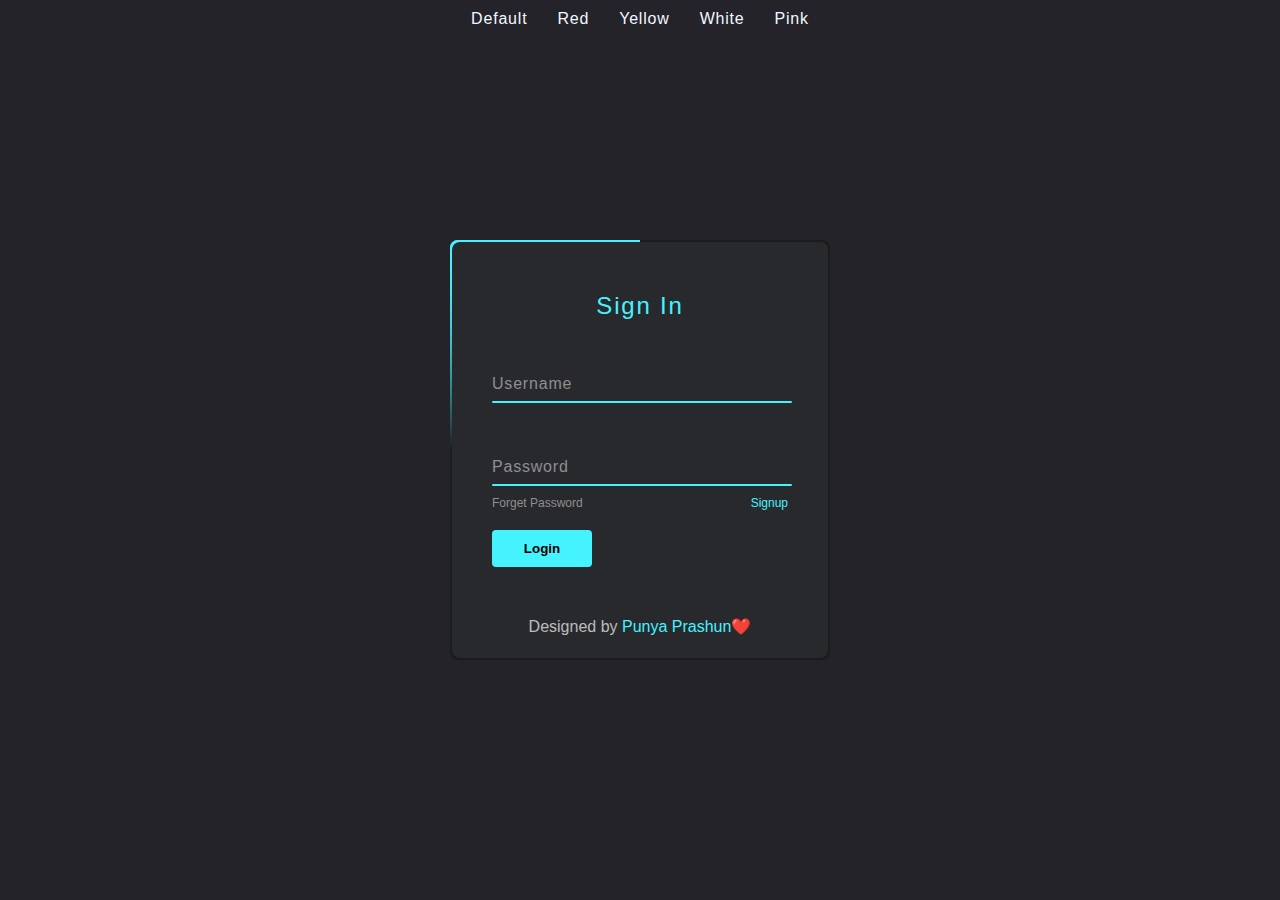
<file: index.html>
<!DOCTYPE html>
<html lang="en">
<head>
    <meta charset="UTF-8">
    <meta http-equiv="X-UA-Compatible" content="IE=edge">
    <meta name="viewport" content="width=device-width, initial-scale=1.0">
    <link rel="stylesheet" href="style.css">
    <title>form</title>
</head>
<body>
    
    <div class="theme">
        <li>
            <a onclick="change_color('#45f3ff')" href="#">Default</a>
            <a onclick="change_color('#F4190F')" href="#">Red</a>
            <a onclick="change_color('#F6F930')" href="#">Yellow</a>
            <a onclick="change_color('#fff')" href="#">White</a>
            <a onclick="change_color('#DD4B73')" href="#">Pink</a>
        </li>
    </div>
    <div class="box">
        <form action="/predict" method="post">
            <h2>Sign In</h2>
            <div class="inputbox">
                <input type="text" name="" id="" required="required">
                <span>Username</span>
                <i></i>
            </div>
            <div class="inputbox">
                <input type="password" name="" id="" required="required">
                <span>Password</span>
                <i></i>
            </div>
            <div class="links">
                <a href="#">Forget Password</a>
                <a href="#">Signup</a>
            </div>
            <input type="submit" value="Login">
            <p class="copyright">
                Designed by
                <a href="https://github.com/punyaprashun25/Company_Profit_Prediction" target="_blank" title="Colorlib">Punya Prashun<span>❤️</span></a>
              </p>
        </form>
    </div>
    <script src="script.js"></script>
</body>
</html>
</file>
<file: style.css>
:root{
    --main-color : #45f3ff;
    --container-color: #1c1c1c;
    --body-color: #24232a;
    
}
*{
    margin: 0;
    padding: 0;
    box-sizing: border-box;
    font-family: sans-serif;
}
body{
    display: flex;
    justify-content: center;
    align-items: center;
    background: var(--body-color);
    min-height: 100vh;
}
.theme{
    position: absolute;
    height: 50px;
    width: 100%;
    top: 10px;
    left: 0;
}
.theme li{
    display: flex;
    justify-content: center;
    align-items: center;
    gap: 30px;
}
.theme li a{
    text-decoration: none;
    font-size: 1em;
    letter-spacing: 0.05em;
    color: aliceblue;
}
.theme li a:hover{
    color: #45f3ff;
    transform: scale(1.3);
}
.box{
    position: relative;
    width: 380px;
    height: 420px;
    background: var(--container-color);
    border-radius: 8px;
    overflow: hidden;
}
.box::before{
    position: absolute;
    content: "";
    width: 380px;
    height: 420px;
    top: -50%;
    left: -50%;
    background: linear-gradient(0deg,transparent,var(--main-color),var(--main-color));
    transform-origin: bottom right;
    animation: animate 6s linear infinite;
}
.box::after{
    position: absolute;
    content: "";
    width: 380px;
    height: 420px;
    top: -50%;
    left: -50%;
    background: linear-gradient(0deg,transparent,var(--main-color),var(--main-color));
    transform-origin: bottom right;
    animation: animate 6s linear infinite;
    animation-delay: -3s;
}
@keyframes animate{
    0%
    {
        transform: rotate(0deg);
    }
    100%
    {
        transform: rotate(360deg);
    }
}
form{
    position: absolute;
    inset: 2px;
    background: #28292d;
    border-radius: 8px;
    z-index: 10;
    padding: 50px 40px;
    display: flex;
    flex-direction: column;
}

form h2{
    color: var(--main-color);
    font-weight: 500;
    text-align: center;
    letter-spacing: 0.075em;
}
.inputbox{
    position: relative;
    width: 300px;
    margin-top: 35px;
}
.inputbox input{
    position: relative;
    width: 100%;
    padding: 20px 10px 10px;
    background: transparent;
    border: none;
    outline: none;
    color: #23242a;
    font-size: 1em;
    letter-spacing: 0.05em;
    z-index: 10;
}
.inputbox span{
    position: absolute;
    left: 0;
    padding: 20px 0px 10px;
    font-size: 1em;
    color: #8f8f8f;
    pointer-events: none;
    letter-spacing: 0.05em;
    transition: 0.5s;
}
.inputbox input:valid ~ span,
.inputbox input:focus ~ span{
    color: var(--main-color);
    transform: translateY(-34px);
    font-size: 0.75em;
}
.inputbox i{
    position: absolute;
    left: 0;
    bottom: 0;
    width: 100%;
    height: 2px;
    background: var(--main-color);
    border-radius: 4px;
    transition: 0.5s;
    pointer-events: none;
    z-index: 9;
}
.inputbox input:valid ~ i,
.inputbox input:focus ~ i{
    height: 44px;
}
.links{
    display: flex;
    justify-content: space-between;
}
.links a{
    margin: 10px 0;
    font-size: 0.75em;
    color: #8f8f8f;
    text-decoration: none;
}
.links a:hover,
.links a:nth-child(2){
    color: var(--main-color);
}
input[type='submit']
{
    border: none;
    outline: none;
    padding: 11px 25px;
    width: 100px;
    margin-top: 10px;
    background: var(--main-color);
    border-radius: 4px;
    font-weight: 600;
    cursor: pointer;
}
input[type='submit']:active{
    opacity: 0.8;
}
.copyright {
    color: rgba(255, 255, 255, 0.697);
    margin-top: 50px;
    text-align: center;
}

.copyright a {
    text-decoration: none;
    color: var(--main-color);
}
</file>
